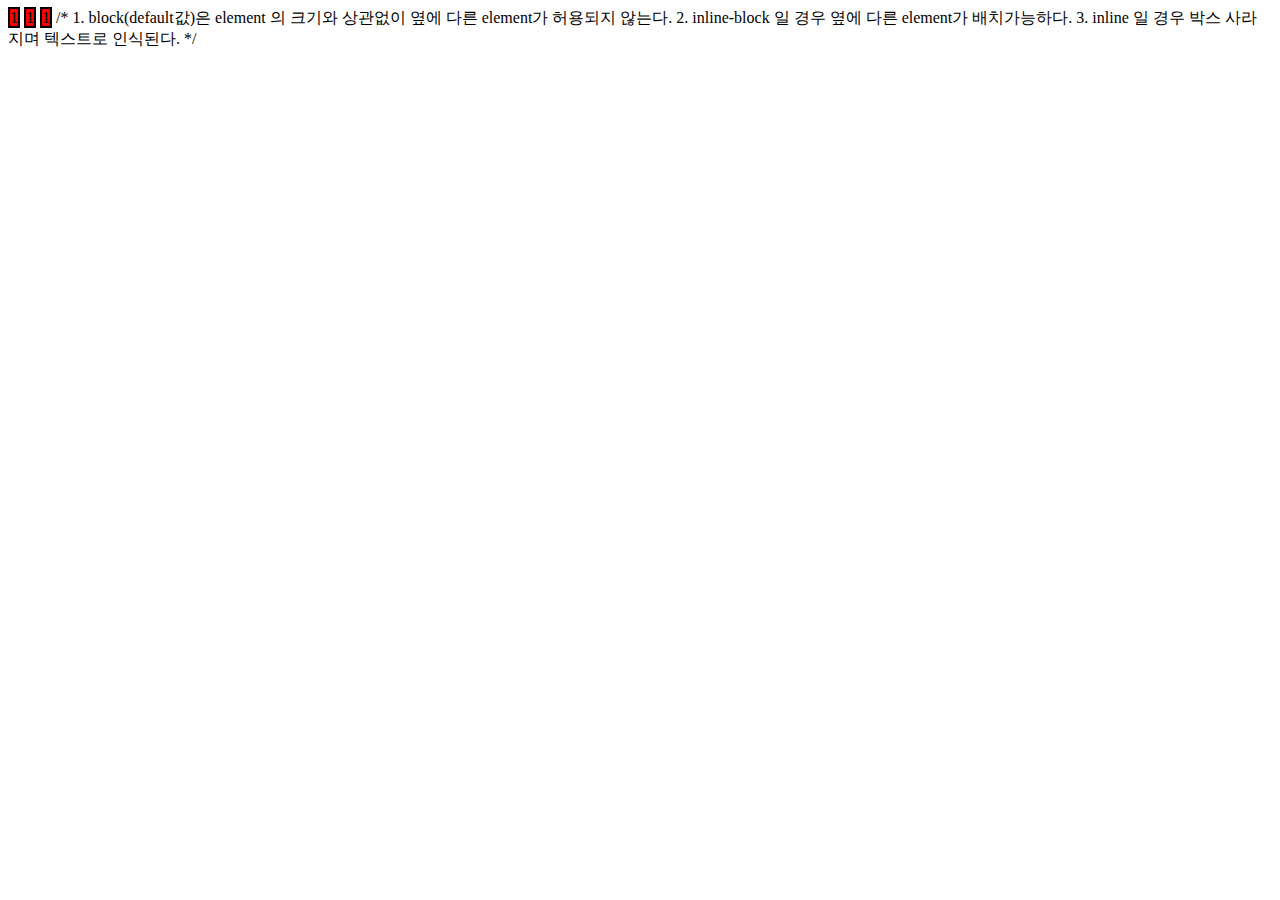
<file: InlineVSBlockVSInline block/index.html>
<!DOCTYPE html>
<html lang="en">
  <head>
    <meta charset="utf-8">
    <meta name="viewport" content="width=device-width, initial-scale=1.0">
    <meta http-equiv="X-UA-Compatible"content="ie-edge">
    <title>Inline Example</title>
    <style media="screen">
      .box{
        background-color: red; /*배경색*/
        width: 200px; /*display가 block일 때만 지정가능*/
        height: 200px; /*display가 block일 때만 지정가능*/
        border: 2px solid black;
        display: inline;

    </style>
  </head>
  <body>
    <span class="box">1</span>
    <span class="box">1</span>
    <span class="box">1</span>

  </body>
</html>
/*  1. block(default값)은 element 의 크기와 상관없이 옆에 다른 element가 허용되지 않는다.
    2. inline-block 일 경우 옆에 다른 element가 배치가능하다.
    3. inline 일 경우 박스 사라지며 텍스트로 인식된다. */
</file>
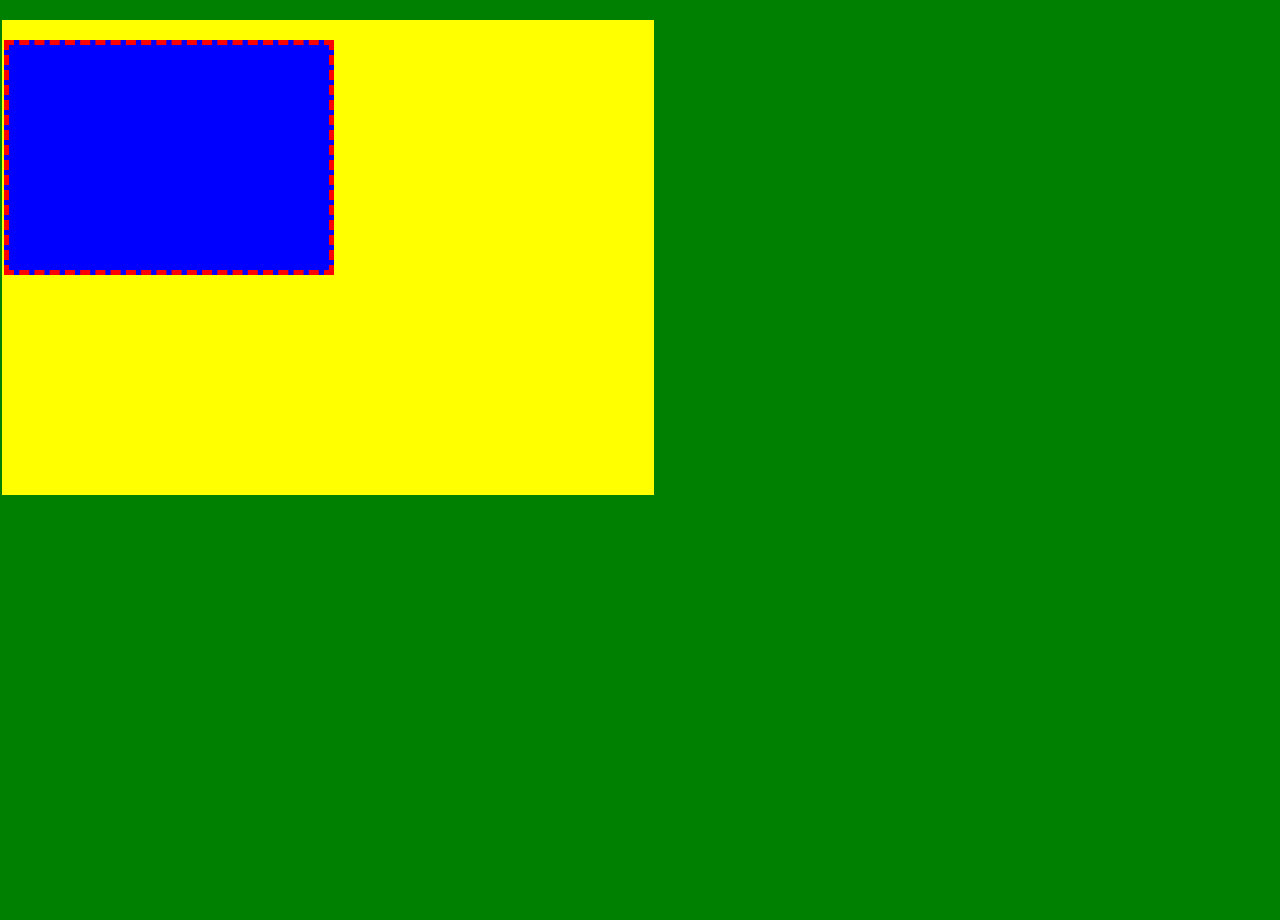
<file: kakao-clone-examples-master (2)/kakao-clone-examples-master/02-box-model/index.html>
<!DOCTYPE html>
<html lang="en">
<head>
  <meta charset="UTF-8">
  <meta name="viewport" content="width=device-width, initial-scale=1.0">
  <meta http-equiv="X-UA-Compatible" content="ie=edge">
  <title>Box Model</title>
  <style>
    body,html{
      padding: 0;
      margin: 0;
      background-color: green;
      height: 100%;
    }
    .box{
      background-color: yellow;
      width: 50%;
      height:50%;
      padding:30px; /* all sides */
      padding:30px 20px; /* top bottom | left right */
      padding:20px 10px 5px 2px; /* top | bottom | left | right */
      margin:30px; /* all sides */
      margin:30px 20px; /* top bottom | left right */
      margin:20px 10px 5px 2px; /* top | bottom | left | right */
    }
    .inside-box{
      background-color: blue;
      width:50%;
      height: 50%;
      border:5px dashed red; /* border-width | border-style | border-color */
    }
  </style>
</head>
<body>
    <div class="box">
      <div class="inside-box"></div>
    </div>
</body>
</html>
</file>
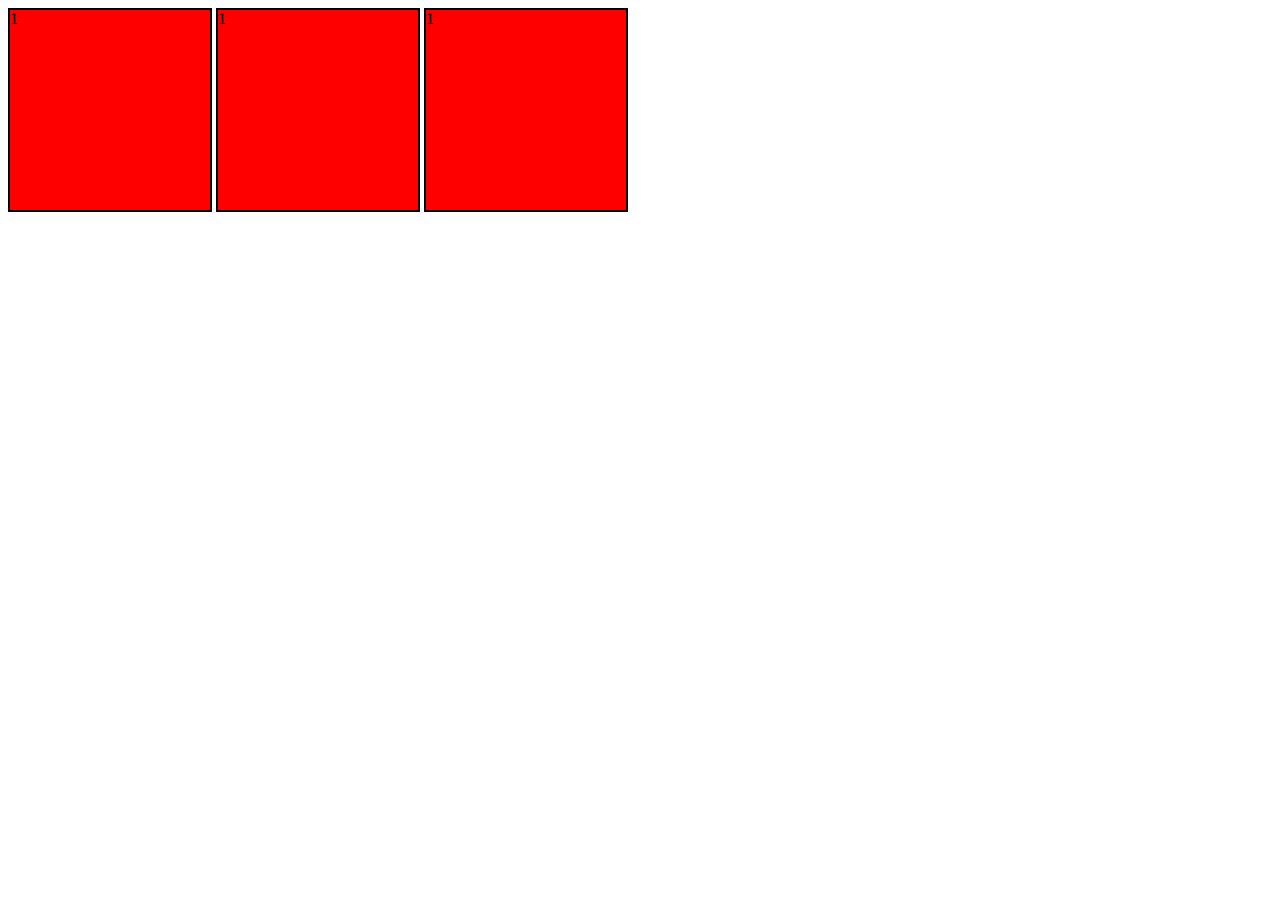
<file: kakao-clone-examples-master (2)/kakao-clone-examples-master/03-inline-block-inline-block/index.html>
<!DOCTYPE html>
<html lang="en">
<head>
  <meta charset="UTF-8">
  <meta name="viewport" content="width=device-width, initial-scale=1.0">
  <meta http-equiv="X-UA-Compatible" content="ie=edge">
  <title>Inline Example</title>
  <style>
  .box{
    background-color: red;
    width:200px;
    height:200px;
    border:2px solid black;
    display: inline-block; /* block or inline or inline-block */
  }
  </style>
</head>
<body>
  <span class="box">1</span>
  <span class="box">1</span>
  <span class="box">1</sspan>
</body>
</html>
</file>
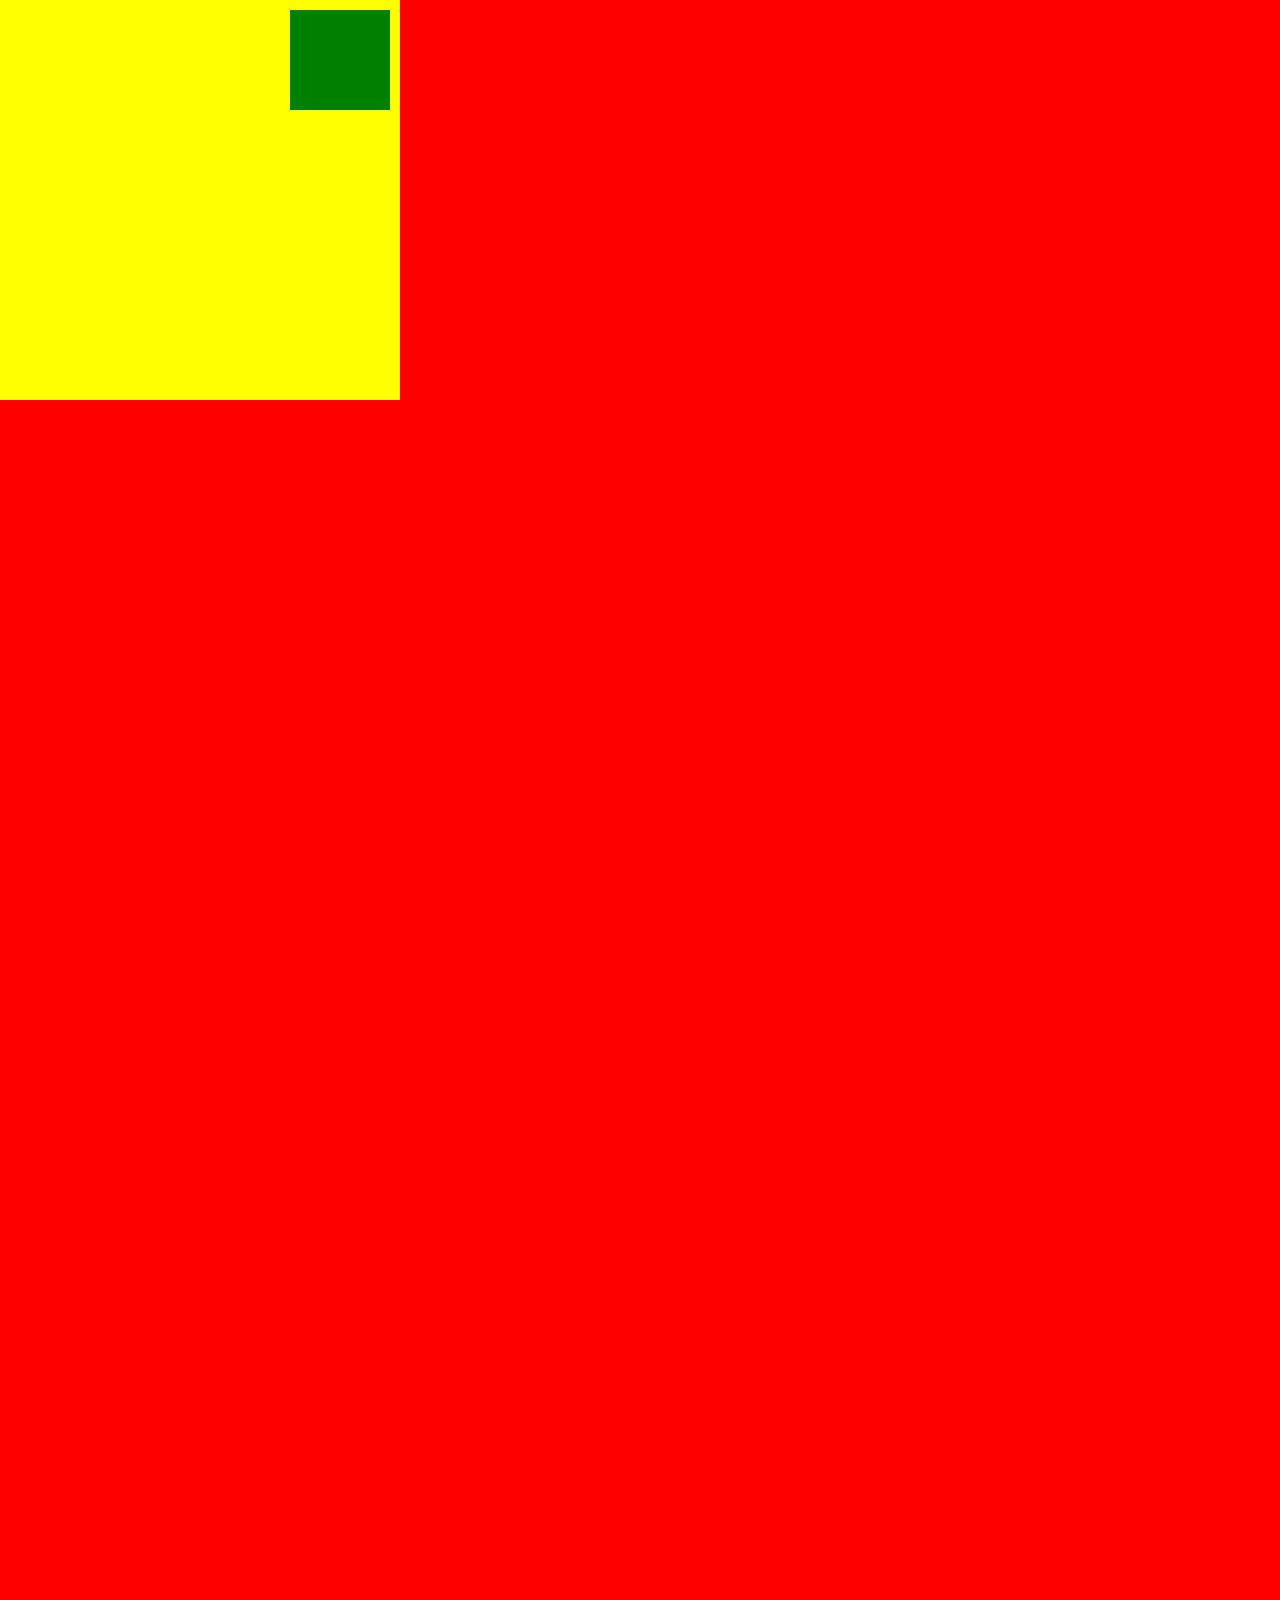
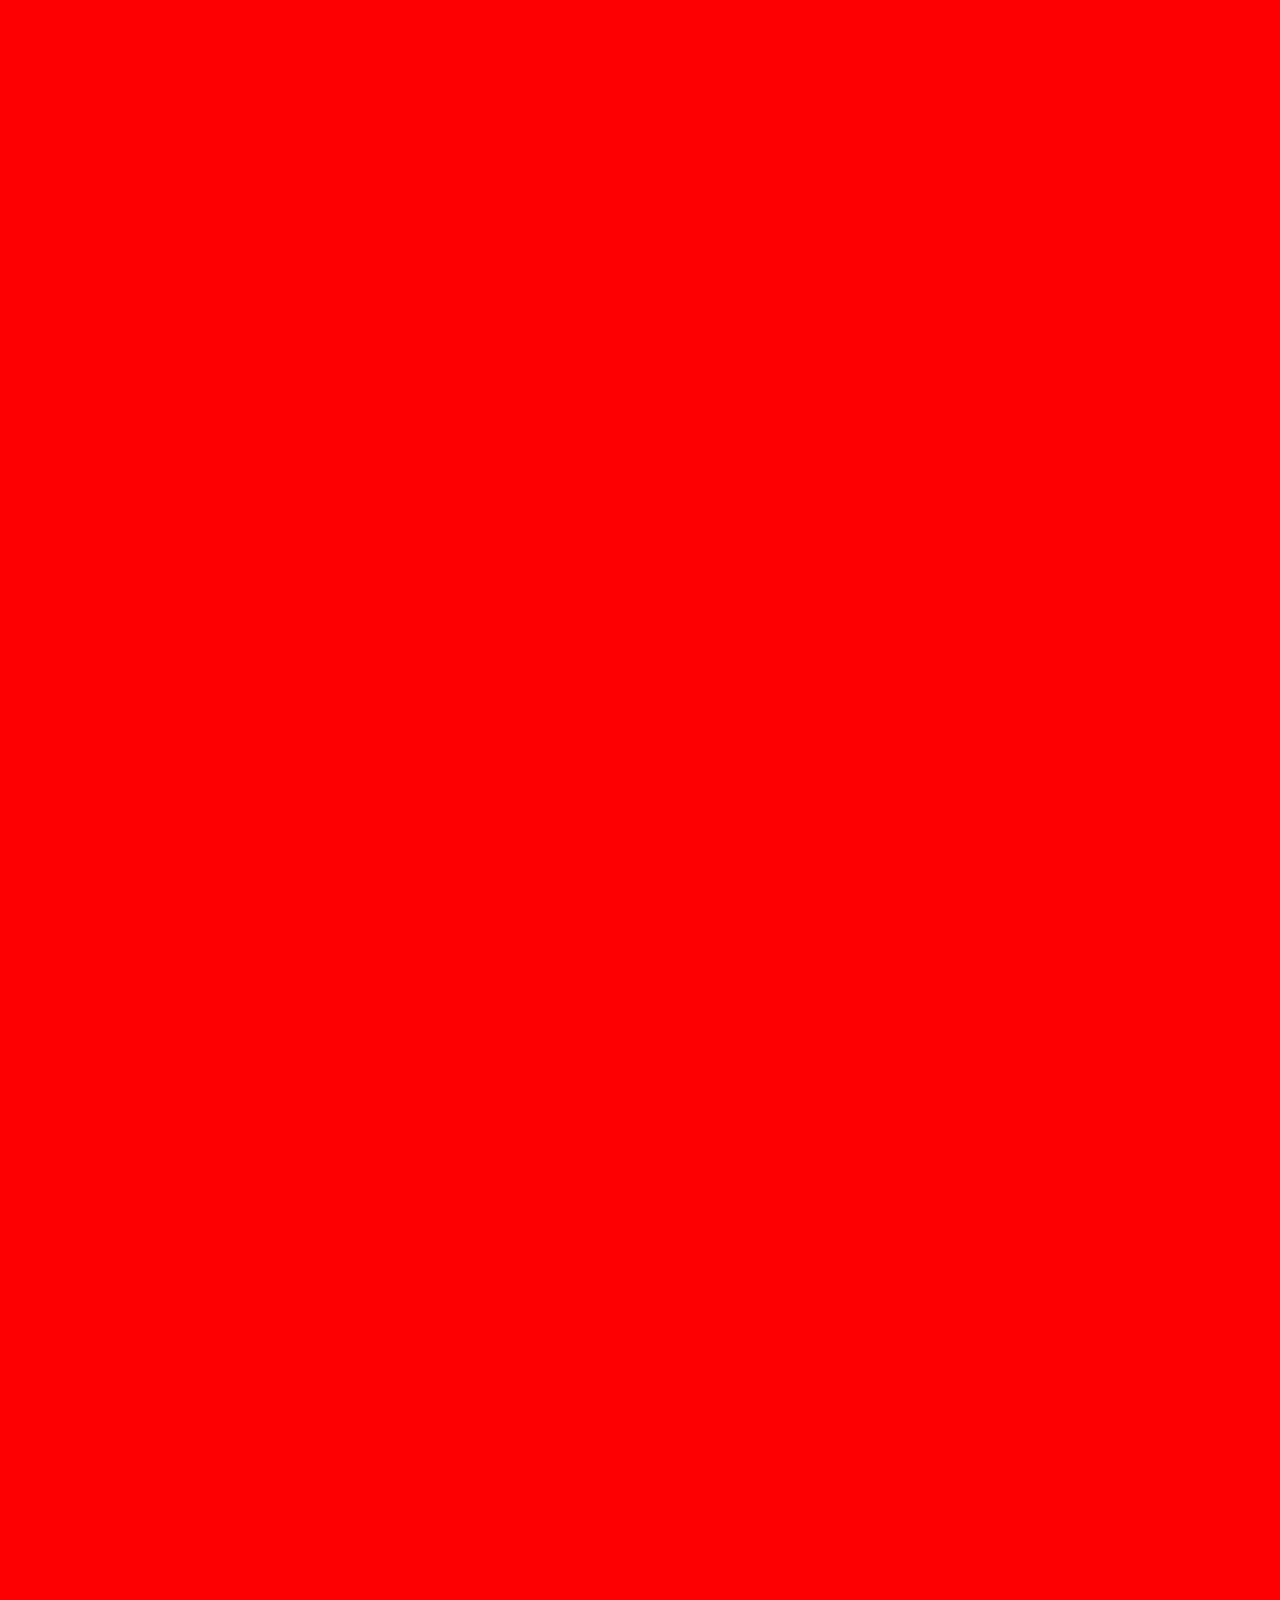
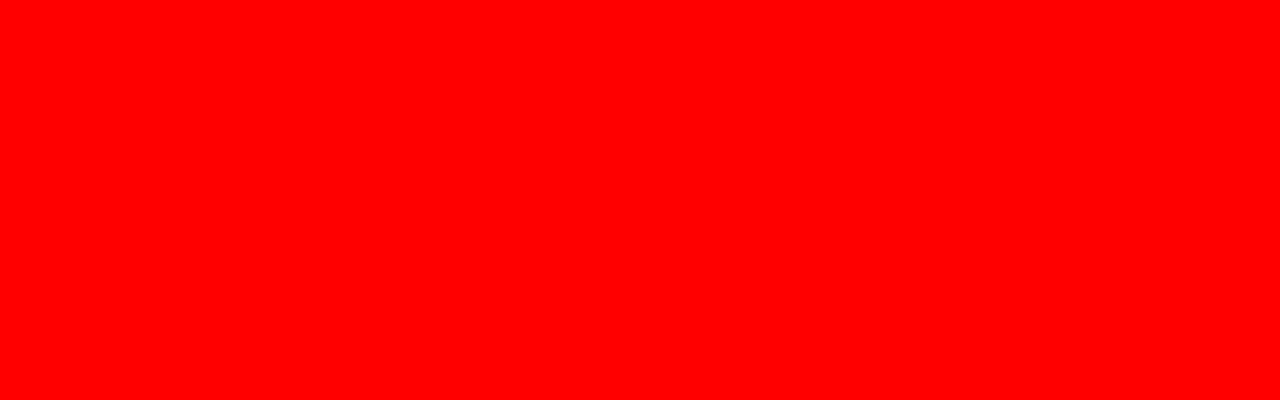
<file: kakao-clone-examples-master (2)/kakao-clone-examples-master/04-position/index.html>
<!DOCTYPE html>
<html lang="en">
<head>
  <meta charset="UTF-8">
  <meta name="viewport" content="width=device-width, initial-scale=1.0">
  <meta http-equiv="X-UA-Compatible" content="ie=edge">
  <title>Position</title>
  <style>
    body,html{
      height: 100%;
      margin:0;
      padding:0;
    }
    body{
      height: 400%;
      background-color: red;
    }
    /* Position Fixed

    #boxOne{
      height:300px;
      width:300px;
      background-color: yellow;
      position:static;
    }
    #boxTwo{
      height:300px;
      width:100%;
      background-color: green;
      position:fixed;
      bottom:30%;
      left:0;
    }*/
    /* Absolute */
    .abs-box{
      width:400px;
      height: 400px;
      background-color: yellow;
      position: relative; /* Remember to put relative here or the child will go to the body*/
    }
    .abs-child{
      width:100px;
      height: 100px;
      background-color: green;
      position: absolute;
      right:10px;
      top:10px;
    }
  </style>
</head>
<body>
  <div class="abs-box">
    <div class="abs-child"></div>
  </div>
  <!-- Position Fixed
  <div id="boxOne">
    <div class="box-child"></div>
  </div>
  <div id="boxTwo">
    <div class="box-child"></div>
  </div> -->
</body>
</html>
</file>
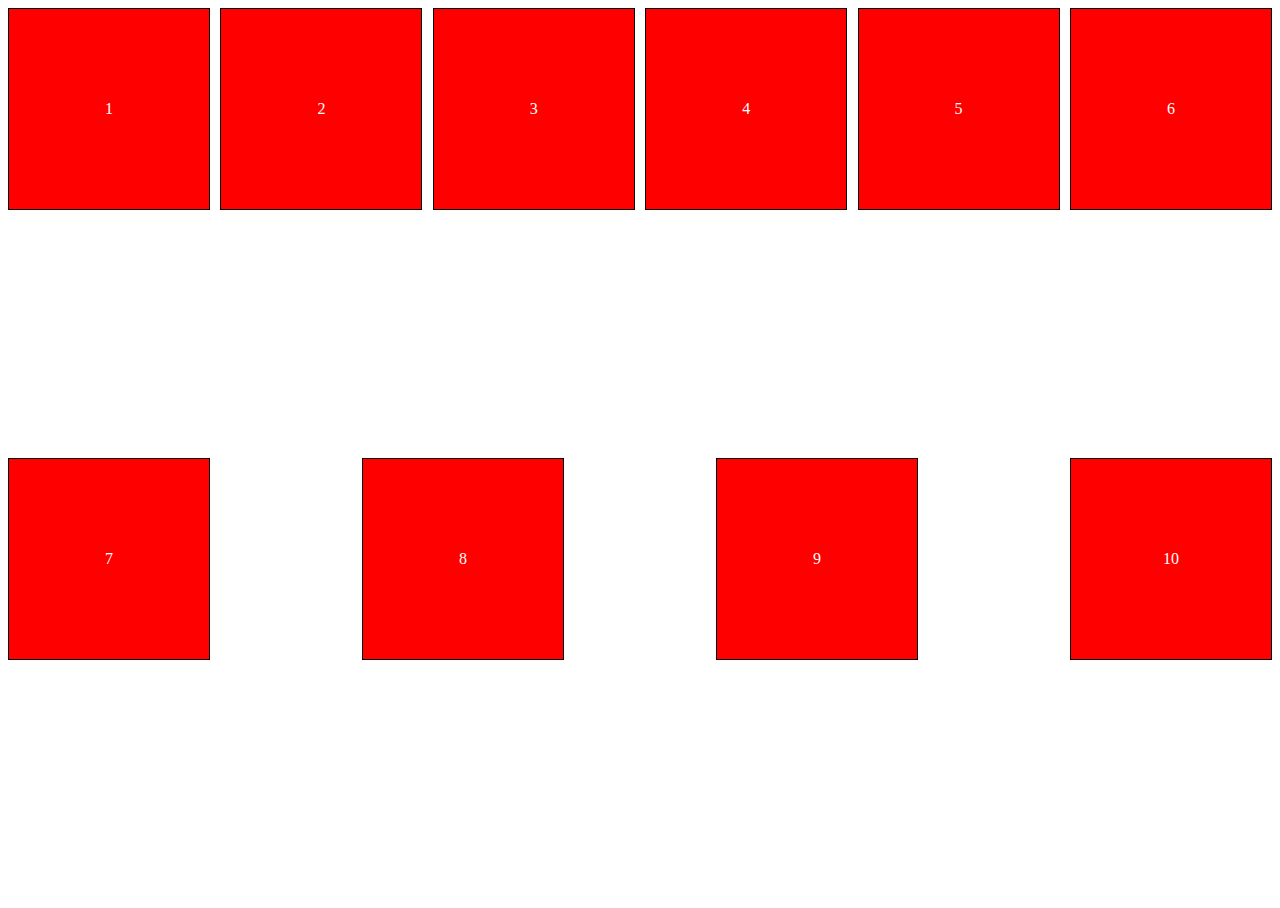
<file: kakao-clone-examples-master (2)/kakao-clone-examples-master/05-flex/index.html>
<!DOCTYPE html>
<html lang="en">
<head>
  <meta charset="UTF-8">
  <meta name="viewport" content="width=device-width, initial-scale=1.0">
  <meta http-equiv="X-UA-Compatible" content="ie=edge">
  <title>Flex</title>
  <style>
  html,body{
    height: 100%;
  }
  .father{
    display: flex;
    justify-content: space-between;
    align-items: flex-start;
    flex-direction: row;
    height: 100%;
    flex-wrap:wrap;
  }
  .box{
    background-color: red;
    width: 200px;
    height: 200px;
    border:1px solid black;
    display: flex;
    justify-content: center;
    align-items: center;
    color:white;
  }
  </style>
</head>
<body>
  <div class="father">
    <div class="box">1</div>
    <div class="box">2</div>
    <div class="box">3</div>
    <div class="box">4</div>
    <div class="box">5</div>
    <div class="box">6</div>
    <div class="box">7</div>
    <div class="box">8</div>
    <div class="box">9</div>
    <div class="box">10</div>
  </div>
</body>
</html>
</file>
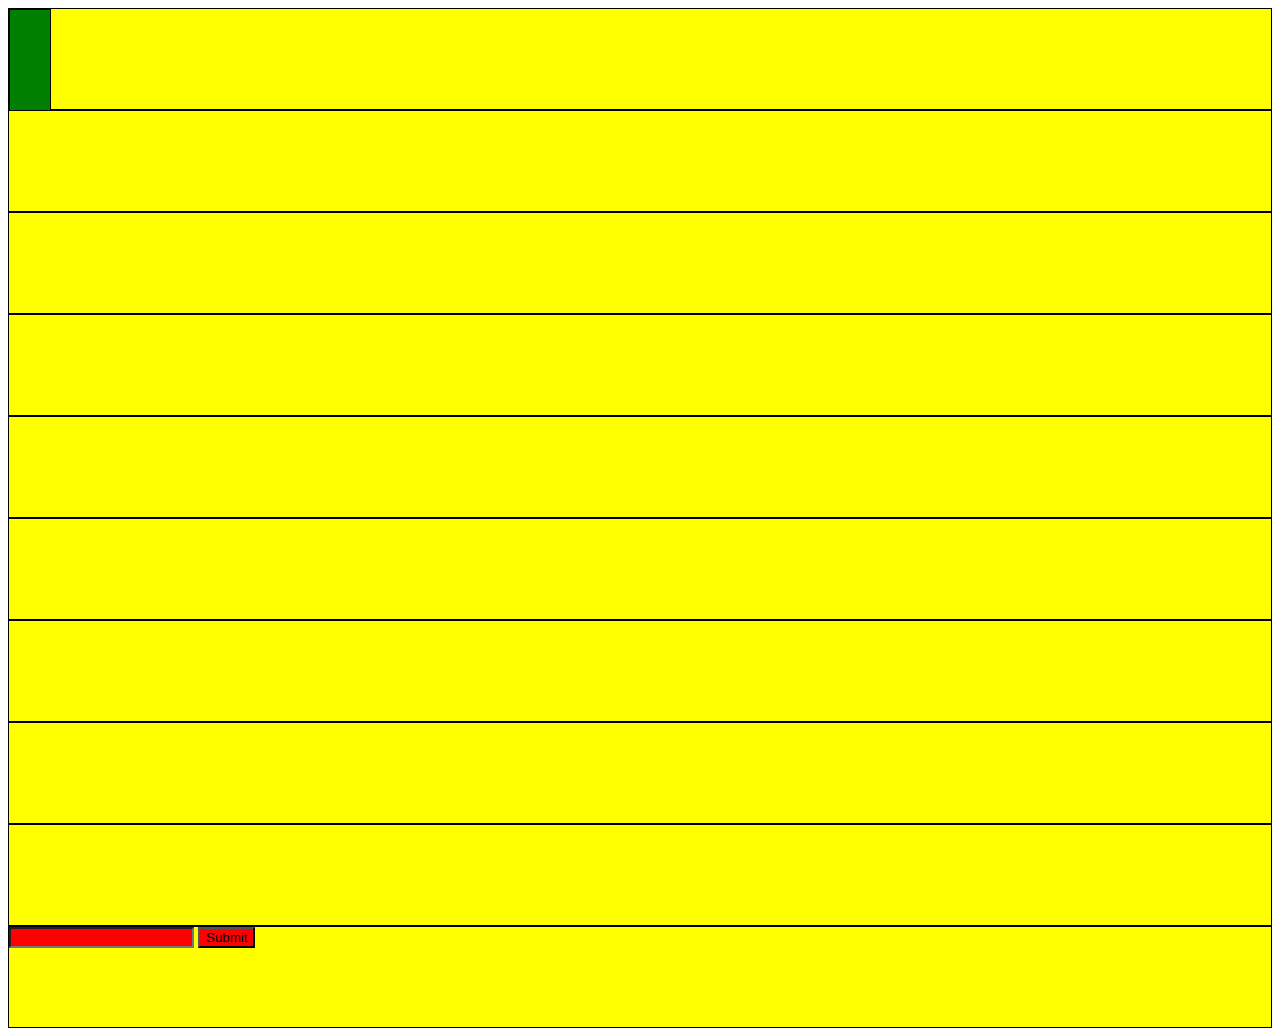
<file: kakao-clone-examples-master (2)/kakao-clone-examples-master/06-selectors/index.html>
<!DOCTYPE html>
<html lang="en">
<head>
  <meta charset="UTF-8">
  <meta name="viewport" content="width=device-width, initial-scale=1.0">
  <meta http-equiv="X-UA-Compatible" content="ie=edge">
  <title>Selectors and Pseudo Selectors</title>
  <style>
  input[required="required"]{
    background-color: red;
  }
  .box:nth-child(3n+2){
    background-color: pink;
  }
  .container > .box{
    background-color: yellow;
  }
  .box{
    border:1px solid yellow;
  }
  .box{
    background-color: green;
    display: block;
    height: 100px;
    border:1px solid black;
  }
  .child{
    width: 40px;
  }
  </style>
</head>
<body>
<div class="container">
  <div class="box">
    <div class="box child"></div>
  </div>
  <div class="box"></div>
  <div class="box"></div>
  <div class="box"></div>
  <div class="box"></div>
  <div class="box"></div>
  <div class="box"></div>
  <div class="box"></div>
  <div class="box"></div>
  <div class="box">
    <input type="password" required="required" />
    <input type="submit" required="required" />
  </div>
</div>
</body>
</html>
</file>
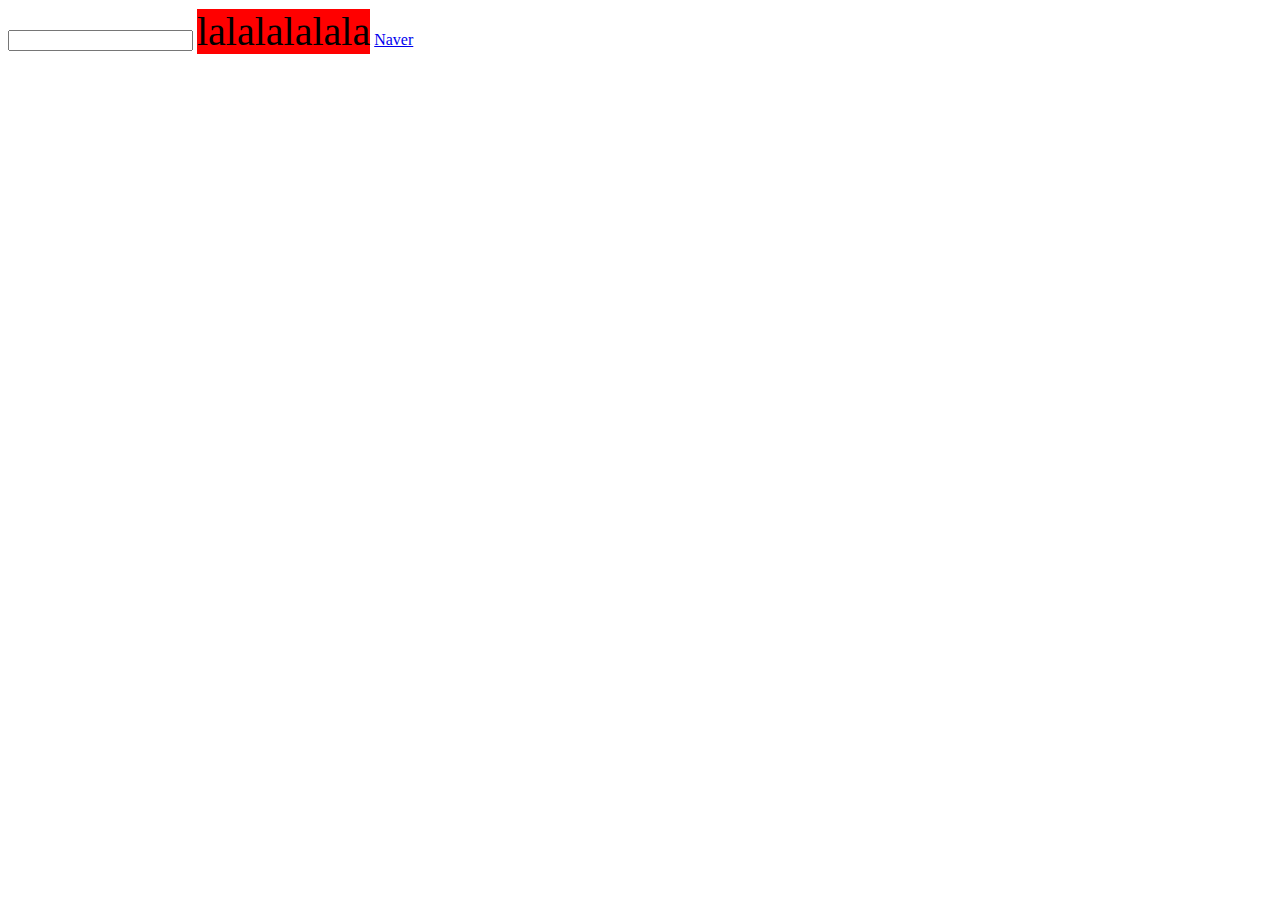
<file: kakao-clone-examples-master (2)/kakao-clone-examples-master/08-css-state/index.html>
<!DOCTYPE html>
<html lang="en">
<head>
  <meta charset="UTF-8">
  <meta name="viewport" content="width=device-width, initial-scale=1.0">
  <meta http-equiv="X-UA-Compatible" content="ie=edge">
  <title>CSS States</title>
  <style>
  .box{
    background-color: red;
    font-size: 40px;
  }
  .box:hover{
    background-color: pink;
  }
  .box:active{
    background-color: green;
  }
  input:focus{
    background-color:blue;
  }
  a:visited{
    color: yellow;
  }
  </style>
</head>
<body>
  <input type="text">
  <span class="box">lalalalalala</span>
  <a href="http://kakao.com">Naver</a>
</body>
</html>
</file>
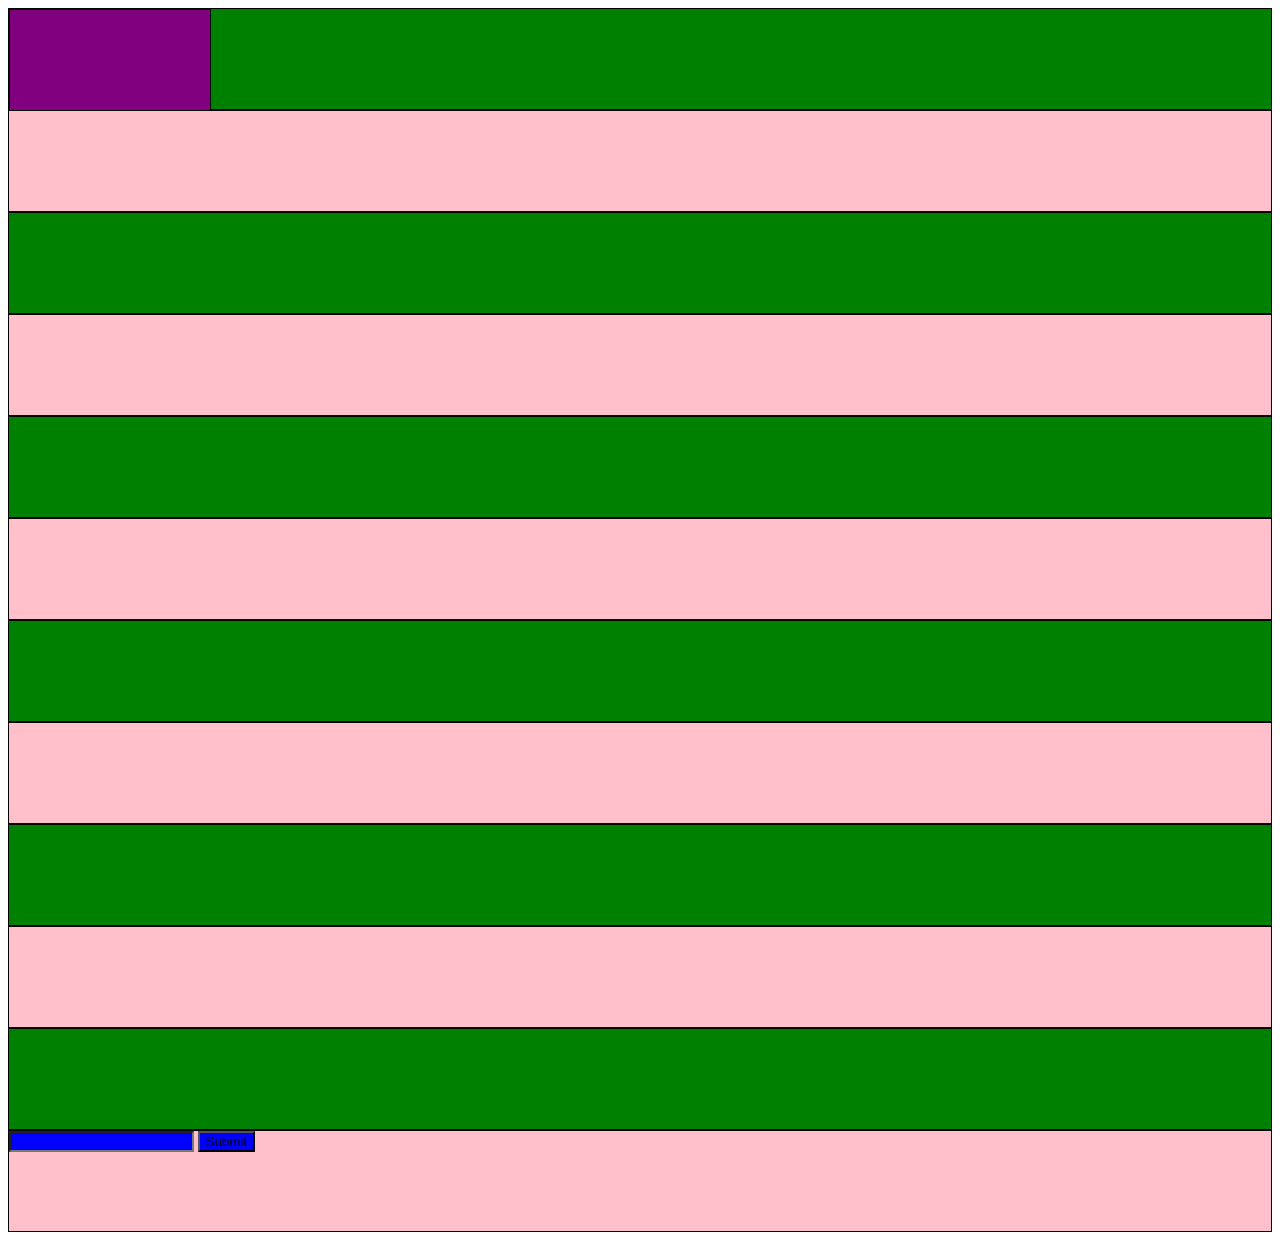
<file: Css_Pseudo_selectors.html>
<!DOCTYPE html>
<html lang="en">
  <head>
    <meta charset="utf-8">
    <meta name="viewport" content="width=device-width, initial-scale=1.0">
    <meta http-equiv="X-UA-Compatible" content="ie=edge">
    <title>Selectors and Pseudo Selectors</title>
    <style>
      input[required="required"]{
        background-color: blue;
      }
      /* .box:last-child{
        background-color: black;
      } */
      .box:nth-child(2n){       /*2n, 2n+1, 4n 등 일정한 규칙에 따라 배경색 변경도 가능하다.*/
        background-color:pink;
      }
      /* input[type="password"]{
        background-color: red;
      } */
      /* .container>.box{
        background-color: yellow; /*container의 직계 box 만 노란색 배경 적용.
      } */
      .box{
        border: 1px solid yellow;
      }
      .box{
        background-color: green;
        display: block;
        height: 100px;
        border: 1px solid black;
      }
      .child{
        background-color: purple; /* box의 직게*/
        width: 200px;
      }
    </style>
  </head>
  <body>
    <div class="container">
      <div class="box">
        <div class="box child"></div>
      </div>
      <div class="box"></div>
      <div class="box"></div>
      <div class="box"></div>
      <div class="box"></div>
      <div class="box"></div>
      <div class="box"></div>
      <div class="box"></div>
      <div class="box"></div>
      <div class="box"></div>
      <div class="box"></div>
      <div class="box">
        <input type="password" required="required"/>
        <input type="Submit" required="required"/>
      </div>
    </div>

  </body>
</html>
<!-- css selector:
pseudo-selector: 가상 셀렉터. 태그 이름이나, class, id를 쓰지 않고 선택하는 방법.  -->
</file>
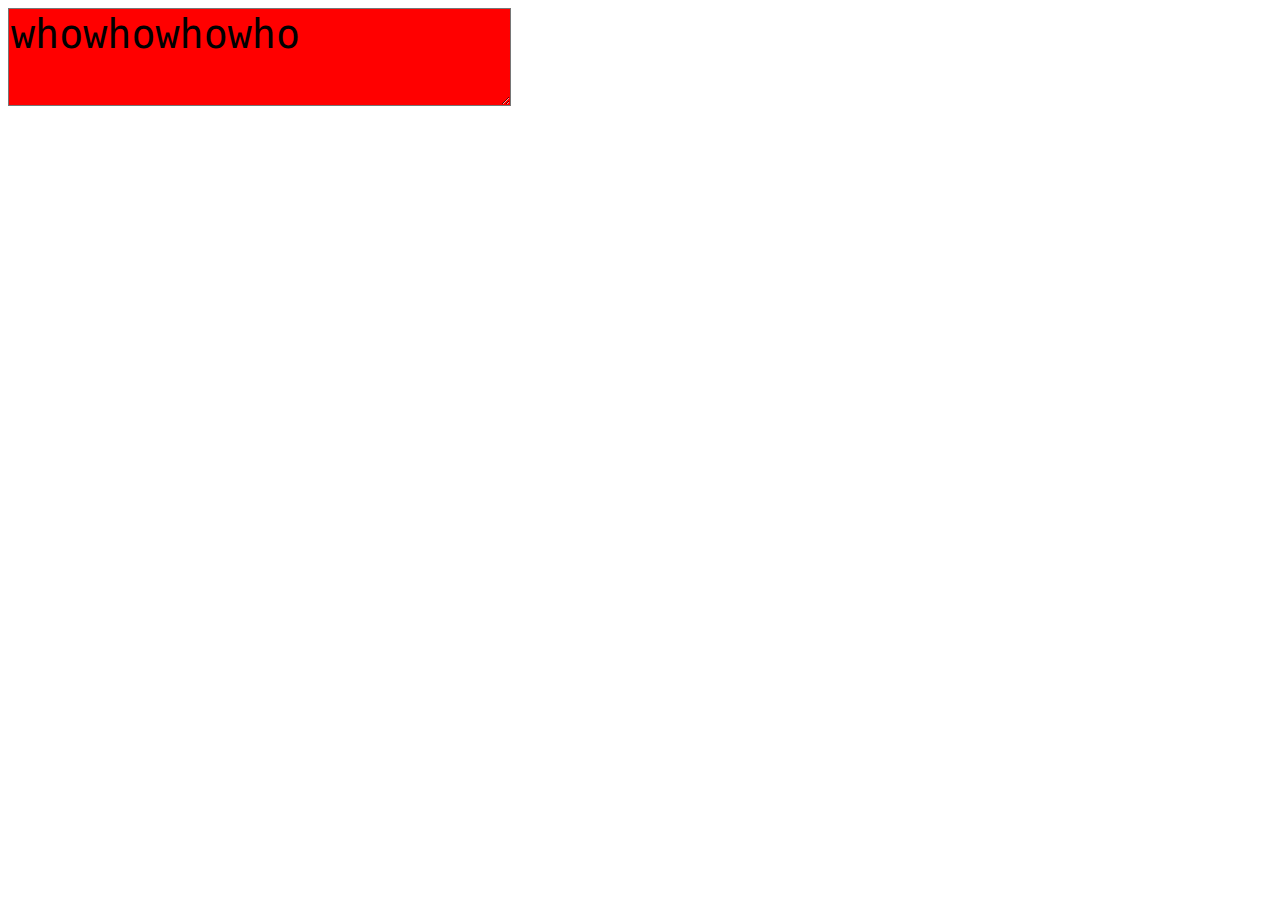
<file: CSS_states.html>
<!DOCTYPE html>
<html lang="en">
  <head>
    <meta charset="utf-8">
    <meta name="viewport" content="width=device-width, initial-scale=1.0">
    <meta http-equiv="X-UA-Compatible" content="ie=edge">
    <title>CSS States</title>
    <style>
      .box{
        background-color: red;
        font-size: 40px;
      }
      .box:hover{
        background-color: pink;
      }
      .box:active{
        background-color: green;
      }
      .box:focus{
        background-color: blue; /*active보다 중요도가 높아 active는 무시된다.*/
      }

    </style>
  </head>
  <body>
    <textarea class="box">whowhowhowho</textarea>
  </body>
</html>
<!-- css selector:
pseudo-selector: 가상 셀렉터. 태그 이름이나, class, id를 쓰지 않고 선택하는 방법.  -->
</file>
